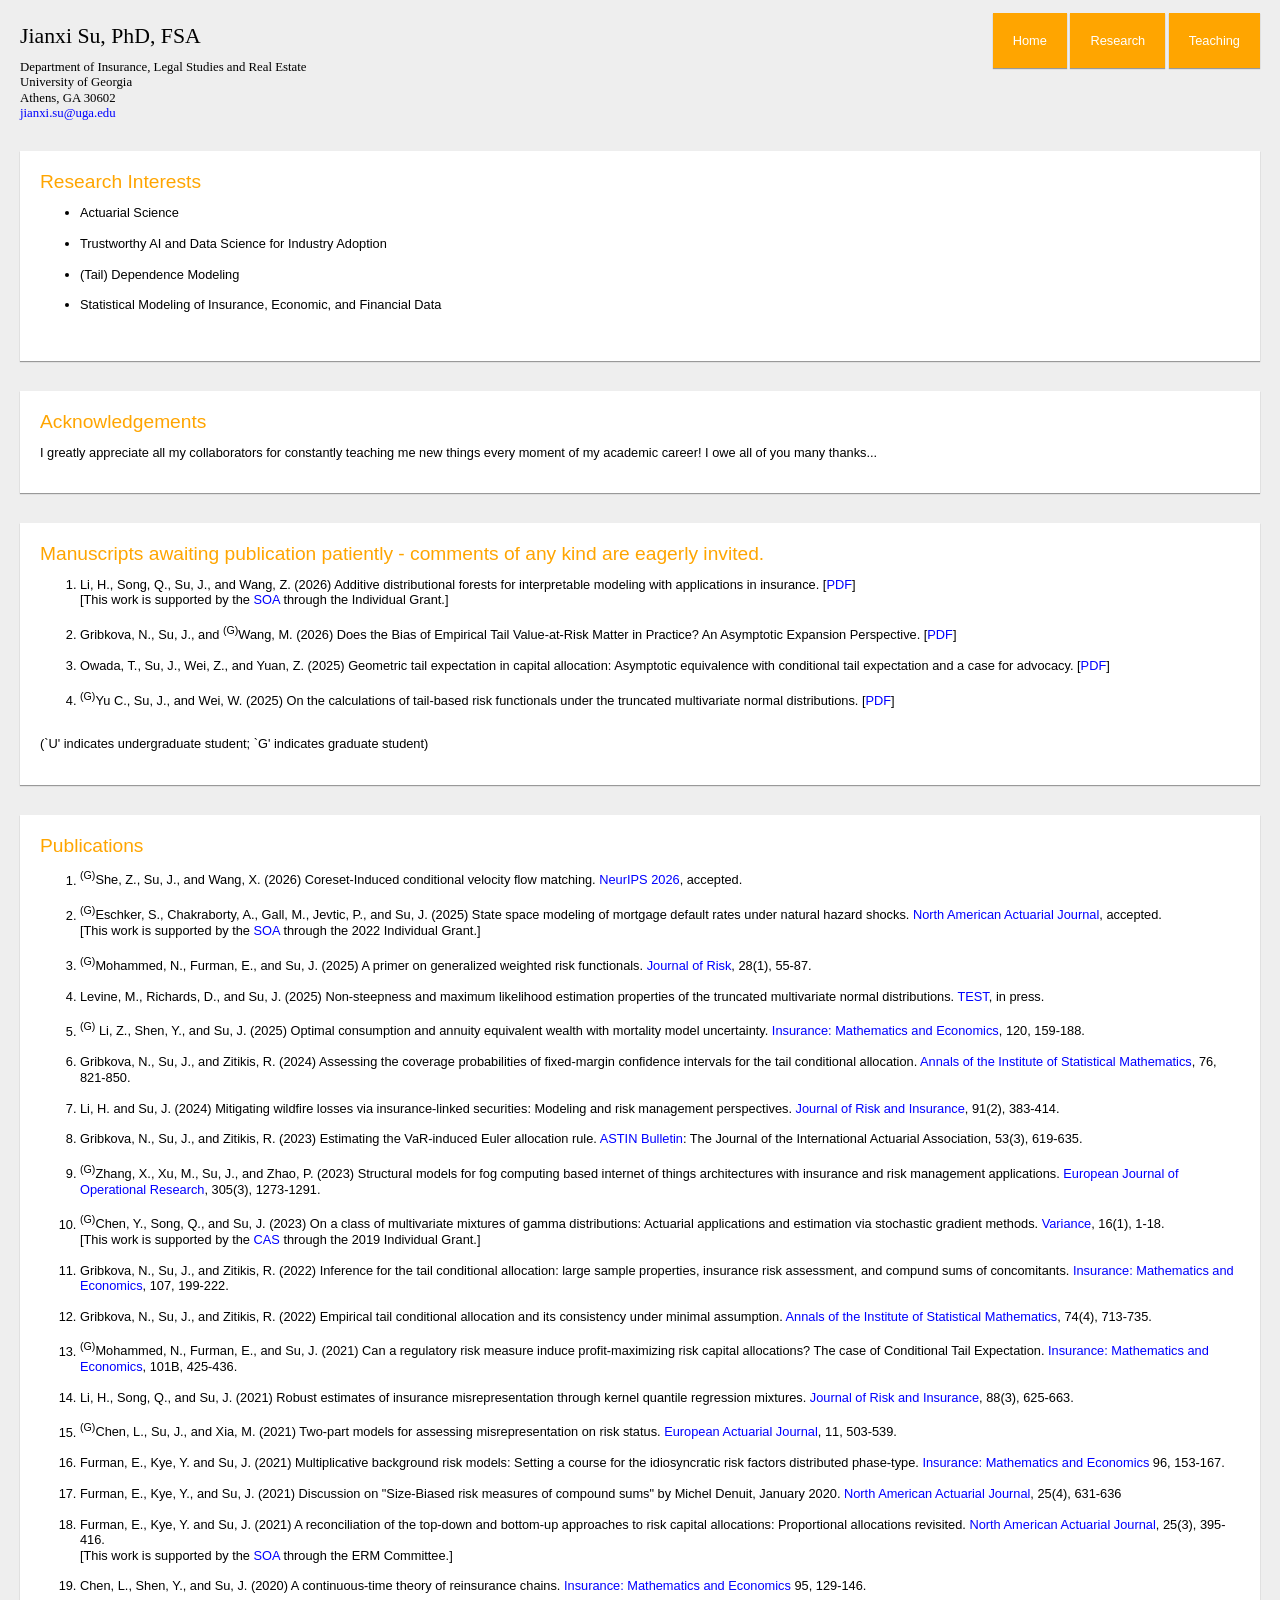
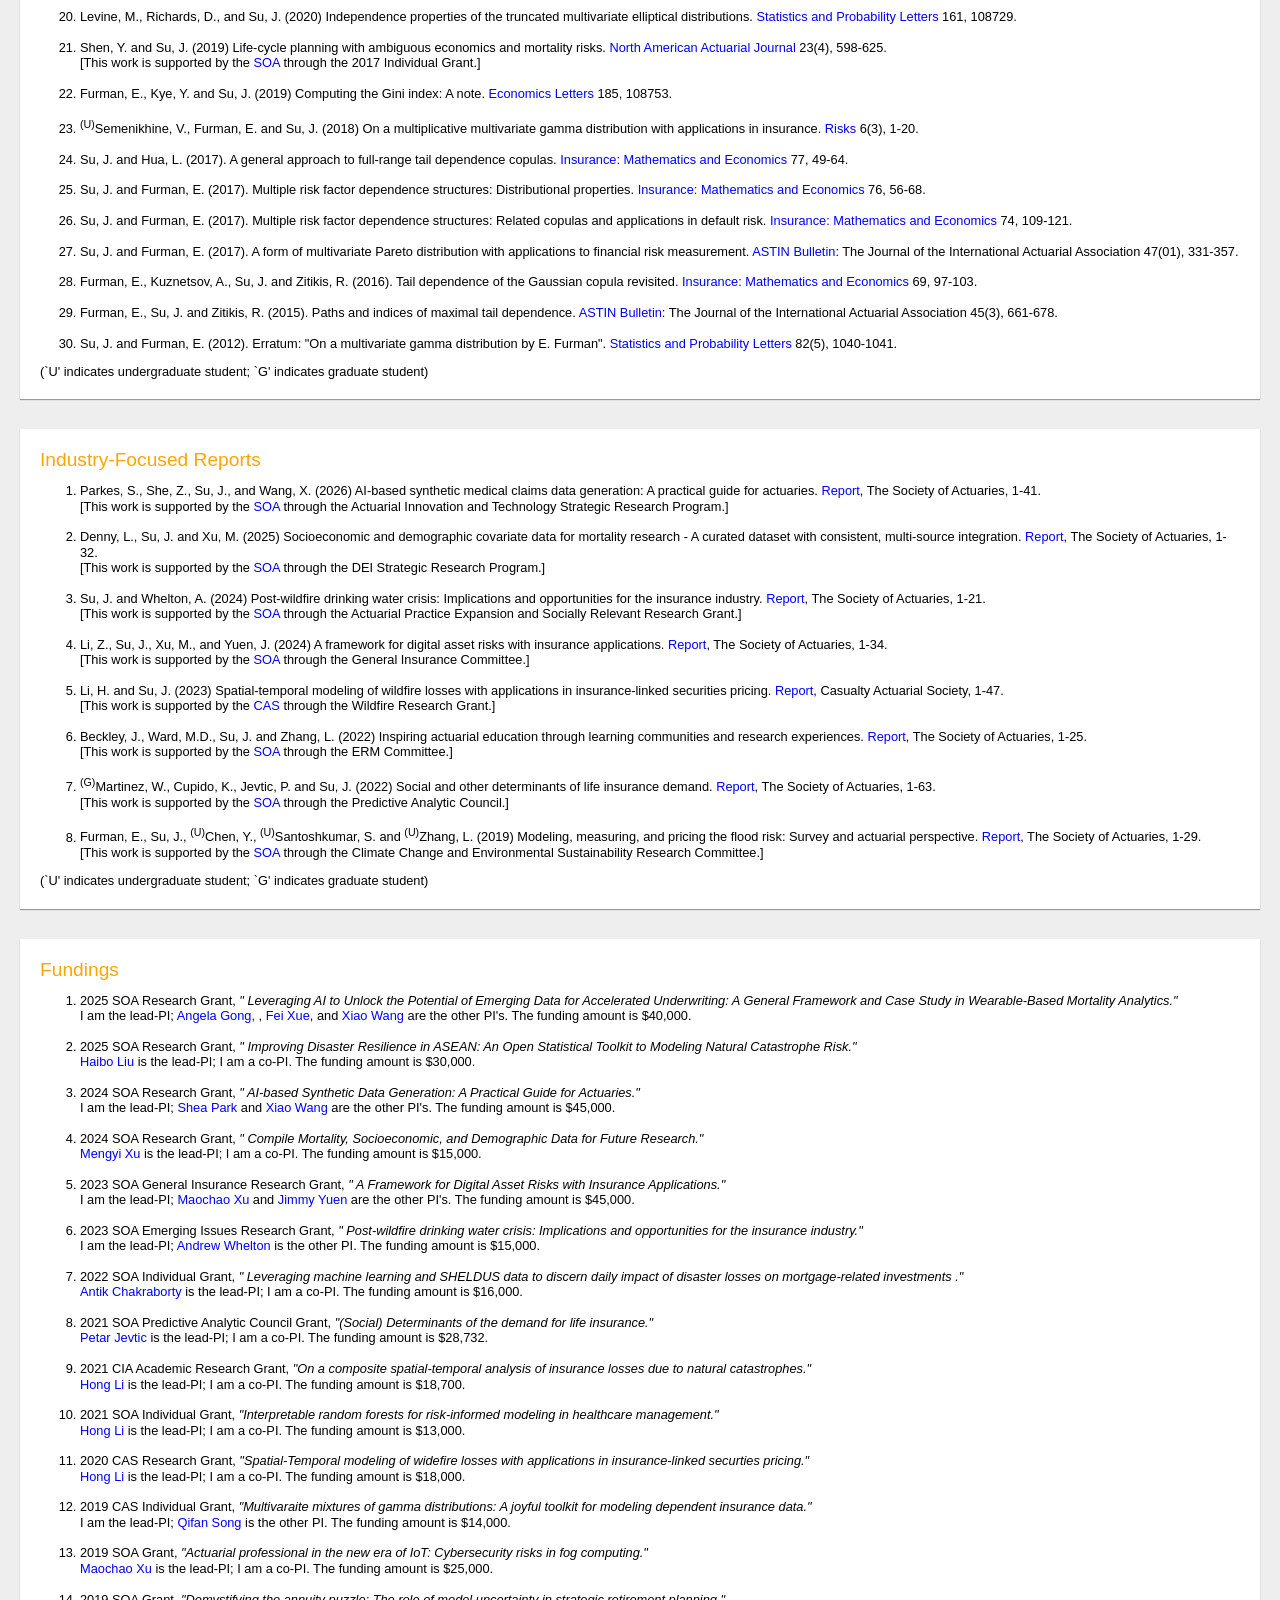
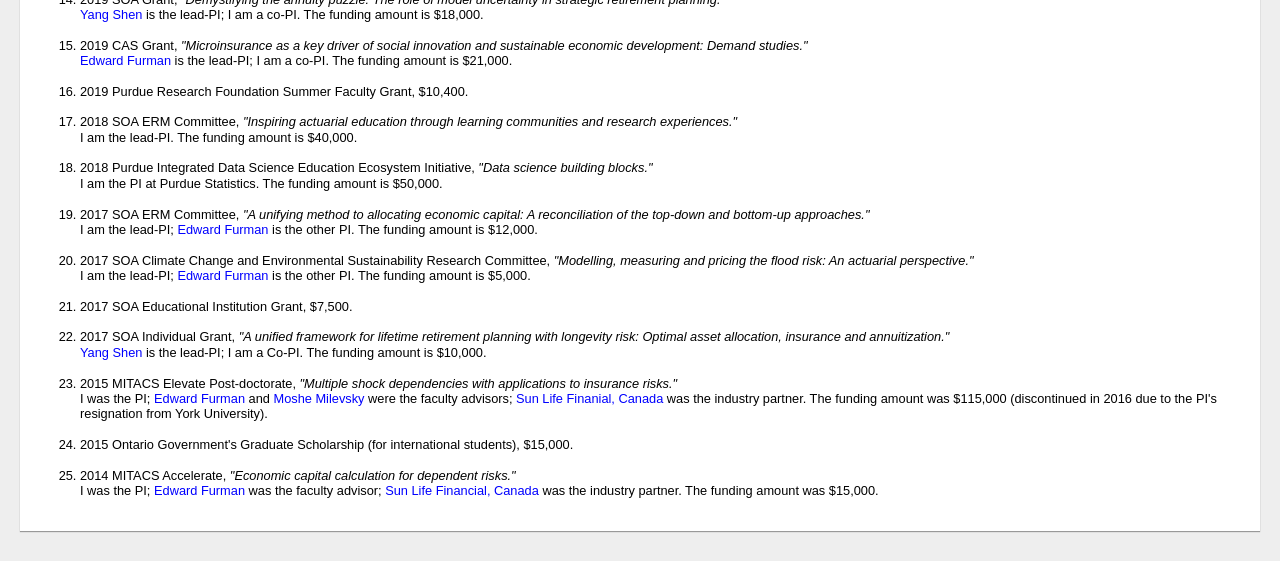
<file: research.html>
<!-- <html> -->
<head>

<!-- your webpage info goes here -->

    <title>Jianxi's Research Website</title>
	
	<meta name="author" content="Jianxi Su" />
	<meta name="description" content="" />

<!-- you should always add your stylesheet (css) in the head tag so that it starts loading before the page html is being displayed -->	
	<link rel="stylesheet" href="style.css" type="text/css" />
	
</head>

<body>
<!-- webpage content goes here in the body -->

	<div id="page">
		<div id="logo">
<h1>
<a href="https://www.terry.uga.edu/directory/jianxi-su/">
Jianxi Su, PhD, FSA
</a>
</h1>
Department of Insurance, Legal Studies and Real Estate
<br>
University of Georgia
<br>
Athens, GA 30602
<br>
<a href="mailto:jianxi.su@uga.edu"><font color="blue"> jianxi.su@uga.edu</font></a><br>
		</div>
		<div id="nav">
			<ul>
				<li class="orange"><a href="index.html">Home</a></li>
				<li class="orange"><a href="research.html">Research</a></li>
				<li class="orange"><a href="teaching.html">Teaching</a></li>
			</ul>	
		</div>


<div id="content">
			<h2>Research Interests</h2>
			<p>
<ul>
<li> Actuarial Science  </li><br>
<li> Trustworthy AI and Data Science for Industry Adoption </li><br>
<li> (Tail) Dependence Modeling </li><br>
<li> Statistical Modeling of Insurance, Economic, and Financial Data </li><br>

</ul>
</p>
</div>

<div id="content">
<h2>Acknowledgements </h2>
<p>
I greatly appreciate all my collaborators for constantly teaching me new things every moment of my academic career!  I owe all of you many thanks...
</p>
</div>

<div id="content">
<h2>Manuscripts awaiting publication patiently - comments of any kind are eagerly invited. </h2>
<p>
<ol>

<li> Li, H., Song, Q., Su, J., and Wang, Z. (2026) Additive distributional forests for interpretable modeling with
applications in insurance. <a href="ADF.pdf"> [<font color="blue">PDF</font>]</a> <br>
[This work is supported by the <a href="https://www.soa.org/"><font color="blue"> SOA</font></a> through the Individual Grant.] </li><br>

<li> Gribkova, N., Su, J., and <sup>(G)</sup>Wang, M. (2026) Does the Bias of Empirical Tail Value-at-Risk Matter in Practice? 
	An Asymptotic Expansion Perspective. <a href="TVaR_bias.pdf"> [<font color="blue">PDF</font>]</a>  </li><br>

<li> Owada, T., Su, J., Wei, Z., and Yuan, Z. (2025) Geometric tail expectation in capital allocation: Asymptotic equivalence with
conditional tail expectation and a case for advocacy. <a href="Asymptotics_GTE_Allocation.pdf"> [<font color="blue">PDF</font>]</a>  </li><br>

<li> <sup>(G)</sup>Yu C., Su, J., and Wei, W. 
(2025) On the calculations of tail-based risk functionals under the truncated
multivariate normal distributions. <a href="truncated_normal_allocations.pdf"> [<font color="blue">PDF</font>]</a>  </li><br>



</ol>
(`U' indicates undergraduate student; `G' indicates graduate student)
</p>
</div>

<div id="content">
<h2>Publications</h2>
<p>
<ol>

<li> <sup>(G)</sup>She, Z., Su, J., and Wang, X.
(2026) Coreset-Induced conditional velocity flow matching. <a href="https://neurips.cc/"><font color="blue"> NeurIPS 2026</font></a>, accepted.<br> </li><br>
	
<li> <sup>(G)</sup>Eschker, S., Chakraborty, A., Gall, M., Jevtic, P., and Su, J. 
(2025) State space modeling of mortgage default rates under natural hazard shocks. <a href="https://www.tandfonline.com/journals/uaaj20"><font color="blue"> North American Actuarial Journal</font></a>, accepted.<br>
[This work is supported by the <a href="https://www.soa.org/"><font color="blue"> SOA</font></a> through the 2022 Individual Grant.] </li><br>


<li> <sup>(G)</sup>Mohammed, N., Furman, E., and Su, J. 
(2025) A primer on generalized weighted risk functionals.  <a href="https://www.risk.net/journal-of-risk"><font color="blue"> Journal of Risk</font></a>, 28(1), 55-87. </li>
<br>

<li> Levine, M.,  Richards, D., and Su, J. (2025) Non-steepness and maximum likelihood
estimation properties of the truncated
multivariate normal distributions.  <a href="https://link.springer.com/journal/11749"><font color="blue"> TEST</font></a>, in press. </li>
<br>

<li><sup>(G)</sup> Li, Z.,  Shen, Y., and Su, J. (2025) Optimal consumption and annuity equivalent wealth with mortality model uncertainty. <a href="https://www.journals.elsevier.com/insurance-mathematics-and-economics/"><font color="blue"> Insurance: Mathematics and Economics</font></a>, 120, 159-188. </li><br>


<li> Gribkova, N.,  Su, J., and Zitikis, R. (2024) Assessing the coverage probabilities of fixed-margin confidence intervals for the tail conditional allocation. <a href="https://www.springer.com/journal/10463"><font color="blue"> Annals of the Institute of Statistical Mathematics</font></a>, 76, 821-850.<br>
</li><br>


<li> Li, H. and  Su, J. (2024) Mitigating wildfire losses via insurance-linked securities: Modeling and risk management perspectives. <a href="https://onlinelibrary.wiley.com/journal/15396975"><font color="blue"> Journal of Risk and Insurance</font></a>, 91(2), 383-414. </li><br>



<li> Gribkova, N.,  Su, J., and Zitikis, R. (2023) Estimating the VaR-induced Euler allocation rule. <a href="https://www.cambridge.org/core/journals/astin-bulletin-journal-of-the-iaa"><font color="blue"> ASTIN Bulletin</font></a>: The Journal of the International Actuarial Association, 53(3), 619-635. </li><br>


<li><sup>(G)</sup>Zhang, X., Xu, M., Su, J., and Zhao, P. (2023) Structural models for fog computing based internet of things architectures with insurance and risk management applications. <a href="https://www.journals.elsevier.com/european-journal-of-operational-research"><font color="blue"> European Journal of Operational Research</font></a>, 305(3), 1273-1291. </li><br>

<li><sup>(G)</sup>Chen, Y., Song, Q., and Su, J. (2023) On a class of multivariate mixtures of gamma distributions: Actuarial applications and estimation via stochastic gradient methods. <a href="https://variancejournal.org/"><font color="blue"> Variance</font></a>, 16(1), 1-18. <br>
[This work is supported by the <a href="https://www.casact.org/"><font color="blue"> CAS</font></a> through the 2019 Individual Grant.] </li><br>


<li> Gribkova, N.,  Su, J., and Zitikis, R. (2022) Inference for the tail conditional allocation: large sample properties, insurance risk assessment, and compund sums of concomitants. <a href="https://www.journals.elsevier.com/insurance-mathematics-and-economics/"><font color="blue"> Insurance: Mathematics and Economics</font></a>, 107, 199-222. </li><br>


<li>Gribkova, N.,  Su, J., and Zitikis, R. (2022) Empirical tail conditional allocation and its consistency under minimal assumption. <a href="https://www.springer.com/journal/10463"><font color="blue"> Annals of the Institute of Statistical Mathematics</font></a>, 74(4), 713-735.  </li><br>


<li><sup>(G)</sup>Mohammed, N., Furman, E., and Su, J. (2021) Can a regulatory risk measure induce profit-maximizing risk capital allocations? The case of Conditional Tail Expectation. <a href="https://www.journals.elsevier.com/insurance-mathematics-and-economics/"><font color="blue"> Insurance: Mathematics and Economics</font></a>, 101B, 425-436.  </li><br>


<li>Li, H.,  Song, Q., and Su, J. (2021) Robust estimates of insurance misrepresentation through kernel quantile regression mixtures. <a href="https://onlinelibrary.wiley.com/journal/15396975"><font color="blue"> Journal of Risk and Insurance</font></a>, 88(3), 625-663.  </li><br>

<li><sup>(G)</sup>Chen, L.,  Su, J., and Xia, M. (2021) Two-part models for assessing misrepresentation on risk status. <a href="https://www.springer.com/journal/13385/"><font color="blue"> European Actuarial Journal</font></a>, 11, 503-539.  </li><br>



<li>Furman, E., Kye, Y. and Su, J. (2021) Multiplicative background risk models: Setting a course for the idiosyncratic risk factors distributed phase-type. <a href="https://www.journals.elsevier.com/insurance-mathematics-and-economics/"><font color="blue"> Insurance: Mathematics and Economics</font></a> 96, 153-167.  </li><br>

<li>Furman, E.,  Kye, Y., and Su, J. (2021) 
Discussion on "Size-Biased risk measures of compound sums" by Michel
Denuit, January 2020. <a href="https://www.tandfonline.com/toc/uaaj20/current"><font color="blue"> North American Actuarial Journal</font></a>, 25(4), 631-636 </li><br>

<li>Furman, E., Kye, Y. and Su, J. (2021) A reconciliation of the top-down and bottom-up approaches to risk
capital allocations: Proportional allocations revisited. 
<a href="https://www.tandfonline.com/toc/uaaj20/current"><font color="blue"> North American Actuarial Journal</font></a>, 25(3), 395-416. <br>
[This work is supported by the <a href="https://www.soa.org/"><font color="blue"> SOA</font></a> through the ERM Committee.] </li><br>

<li>Chen, L.,  Shen, Y., and Su, J. (2020) A continuous-time theory of reinsurance chains. <a href="https://www.journals.elsevier.com/insurance-mathematics-and-economics/"><font color="blue"> Insurance: Mathematics and Economics</font></a> 95, 129-146. </li><br>

<li>Levine, M.,  Richards, D., and Su, J. (2020) Independence properties of the truncated multivariate elliptical distributions. <a href="truncated_elliptical_appl.pdf"> <a href="https://www.journals.elsevier.com/statistics-and-probability-letters/"><font color="blue"> Statistics and Probability Letters</font></a> 161, 108729.</li><br>
<li>Shen, Y. and Su, J. (2019) Life-cycle planning with ambiguous economics and mortality risks. <a href="https://www.tandfonline.com/toc/uaaj20/current"><font color="blue"> North American Actuarial Journal</font></a> 23(4), 598-625. <br>[This work is supported by the <a href="https://www.soa.org/"><font color="blue"> SOA</font></a> through the 2017 Individual Grant.]</li><br>
<li>Furman, E., Kye, Y. and Su, J. (2019) Computing the Gini index: A note. <a href="https://www.journals.elsevier.com/economics-letters"><font color="blue"> Economics Letters</font></a> 185, 108753. </li><br>
<li><sup>(U)</sup>Semenikhine, V., Furman, E. and Su, J. (2018) On a multiplicative multivariate gamma distribution with
applications in insurance. <a href="http://www.mdpi.com/journal/risks"><font color="blue"> Risks</font></a> 6(3), 1-20.</li><br>
<li> Su, J. and Hua, L. (2017).  A general approach to full-range tail dependence copulas. <a href="https://www.journals.elsevier.com/insurance-mathematics-and-economics/"><font color="blue"> Insurance: Mathematics and Economics</font></a> 77, 49-64.</li><br>
<li> Su, J. and Furman, E. (2017).  Multiple risk factor dependence structures: Distributional properties. <a href="https://www.journals.elsevier.com/insurance-mathematics-and-economics/"><font color="blue"> Insurance: Mathematics and Economics</font></a> 76, 56-68.</li><br>
<li> Su, J. and Furman, E. (2017). Multiple risk factor dependence structures: Related copulas and applications in default risk. <a href="https://www.journals.elsevier.com/insurance-mathematics-and-economics/"><font color="blue"> Insurance: Mathematics and Economics</font></a> 74, 109-121.</li><br>
<li> Su, J. and Furman, E. (2017). A form of multivariate Pareto distribution with applications to financial risk measurement. <a href="https://www.cambridge.org/core/journals/astin-bulletin-journal-of-the-iaa"><font color="blue"> ASTIN Bulletin</font></a>: The Journal of the International Actuarial Association
 47(01), 331-357.</li><br>
<li> Furman, E., Kuznetsov, A., Su, J. and Zitikis, R. (2016). Tail dependence of the Gaussian
copula revisited. <a href="https://www.journals.elsevier.com/insurance-mathematics-and-economics/"><font color="blue"> Insurance: Mathematics and Economics</font></a> 69, 97-103.</li><br>
<li> Furman, E., Su, J. and Zitikis, R. (2015). Paths and indices of maximal tail dependence. <a href="https://www.cambridge.org/core/journals/astin-bulletin-journal-of-the-iaa"><font color="blue"> ASTIN Bulletin</font>: The Journal of the International Actuarial Association </a>
45(3), 661-678.</li><br>
<li> Su, J. and Furman, E. (2012). Erratum: "On a multivariate gamma distribution by E. Furman". <a href="https://www.journals.elsevier.com/statistics-and-probability-letters/"><font color="blue"> Statistics and Probability Letters</font></a> 82(5), 1040-1041. </li>
</ol>
</p>
(`U' indicates undergraduate student; `G' indicates graduate student)
</div>

<div id="content">
<h2>Industry-Focused Reports</h2>
<p>
<ol>

<li> Parkes, S., She, Z., Su, J., and Wang, X. (2026) AI-based synthetic medical claims data generation: A practical guide for actuaries. 
	<a href="https://www.soa.org/resources/research-reports/2026/synthetic-medical-claims-data/"><font color="blue">  Report</font></a>, The Society of Actuaries,  1-41. 
	<br>[This work is supported by the <a href="https://www.soa.org/"><font color="blue"> SOA</font></a> through the Actuarial Innovation and Technology
Strategic Research Program.]</li>
<br>
	
<li> Denny, L., Su, J. and Xu, M. (2025) Socioeconomic and demographic covariate data for mortality research - A curated dataset with consistent, multi-source integration. 
	<a href="https://www.soa.org/resources/research-reports/2025/socioeconomic-demographic-covariates/"><font color="blue">  Report</font></a>, The Society of Actuaries,  1-32. 
	<br>[This work is supported by the <a href="https://www.soa.org/"><font color="blue"> SOA</font></a> through the DEI Strategic Research Program.]</li>
<br>

<li> Su, J. and Whelton, A. (2024) Post-wildfire drinking water crisis: Implications and opportunities for the insurance industry. 
	<a href="https://www.soa.org/resources/research-reports/2024/wildfire-drinking-water-crisis/"><font color="blue">  Report</font></a>, The Society of Actuaries,  1-21. 
	<br>[This work is supported by the <a href="https://www.soa.org/"><font color="blue"> SOA</font></a> through the Actuarial Practice Expansion and Socially Relevant Research Grant.]</li>
<br>
	
<li> Li, Z., Su, J., Xu, M., and Yuen, J. (2024) A framework for digital asset risks with insurance applications. 
	<a href="https://www.soa.org/resources/research-reports/2024/digital-asset-risks-framework/"><font color="blue">  Report</font></a>, The Society of Actuaries,  1-34. 
	<br>[This work is supported by the <a href="https://www.soa.org/"><font color="blue"> SOA</font></a> through the General Insurance Committee.]</li>
<br>


<li> Li, H. and Su, J. (2023) Spatial-temporal modeling of wildfire losses with applications in insurance-linked securities pricing.
	<a href="https://www.casact.org/sites/default/files/2023-01/RP_SpatTempModWFire.pdf"><font color="blue">  Report</font></a>, Casualty Actuarial Society, 1-47. <br>[This work is supported by the <a href="https://www.casact.org/"><font color="blue"> CAS</font></a> through the Wildfire Research Grant.]</li>
<br>
	
<li> Beckley, J., Ward, M.D., Su, J. and Zhang, L. (2022) Inspiring actuarial education through learning communities and research experiences. 
	<a href="https://www.soa.org/resources/research-reports/2022/inspiring-act-education/"><font color="blue">  Report</font></a>, The Society of Actuaries,  1-25. <br>
	[This work is supported by the <a href="https://www.soa.org/"><font color="blue"> SOA</font></a> through the ERM Committee.]</li>
<br>


<li> <sup>(G)</sup>Martinez, W., Cupido, K., Jevtic, P. and Su, J. (2022) Social and other determinants of life insurance demand.
	<a href="https://www.soa.org/resources/research-reports/2022/determinants-life-insurance/"><font color="blue">  Report</font></a>, The Society of Actuaries,  1-63. <br>
	[This work is supported by the <a href="https://www.soa.org/"><font color="blue"> SOA</font></a> through the Predictive Analytic Council.]</li>
<br>


<li> Furman, E., Su, J., <sup>(U)</sup>Chen, Y., <sup>(U)</sup>Santoshkumar, S. and <sup>(U)</sup>Zhang, L. (2019) Modeling, measuring, and pricing the flood risk: Survey and actuarial perspective. 
	<a href="https://www.soa.org/resources/research-reports/2019/flood-risk/"><font color="blue">  Report</font></a>, The Society of Actuaries, 1-29. <br>[This work is supported by the <a href="https://www.soa.org/"><font color="blue"> SOA</font></a> through the Climate Change and Environmental Sustainability Research Committee.]</li>
</ol>
</p>
(`U' indicates undergraduate student; `G' indicates graduate student)
</div>

<div id="content">
<h2>Fundings</h2>

			<p>
<ol>

<li> 2025 SOA Research Grant, <em>"
 Leveraging AI to Unlock the Potential of Emerging Data for Accelerated Underwriting: A General Framework and Case Study in Wearable-Based Mortality Analytics."</em>
<br>
I am the lead-PI;
<a href="https://www.linkedin.com/in/angela-g-546162127/"><font color="blue"> Angela Gong, </font></a>, <a href="https://feixue-stat.github.io"><font color="blue"> Fei Xue</font></a>, and <a href="https://www.stat.purdue.edu/~wangxiao/"><font color="blue"> Xiao Wang</font></a> are the other PI's.  The funding amount is $40,000.</li>
<br>

<li> 2025 SOA Research Grant, <em>"
 Improving Disaster Resilience in ASEAN: An Open Statistical Toolkit to Modeling Natural Catastrophe Risk."</em>
<br>
<a href="https://sites.google.com/view/haiboliu"><font color="blue"> Haibo Liu</font></a> is the lead-PI; I am a co-PI.  The funding amount is $30,000.</li>
<br>

<li> 2024 SOA Research Grant, <em>"
 AI-based Synthetic Data Generation: A Practical Guide for Actuaries."</em>
<br>
I am the lead-PI;
<a href="https://www.milliman.com/en/consultants/parkes-shea"><font color="blue"> Shea Park </font></a> and <a href="https://www.stat.purdue.edu/~wangxiao/"><font color="blue"> Xiao Wang</font></a> are the other PI's.  The funding amount is $45,000.</li>
<br>

<li> 2024 SOA Research Grant, <em>"
 Compile Mortality, Socioeconomic, and Demographic Data for Future Research."</em>
<br>
<a href="https://sites.google.com/view/mxu/home"><font color="blue"> Mengyi Xu</font></a> is the lead-PI; I am a co-PI.  The funding amount is $15,000.</li>
<br>

<li> 2023 SOA General Insurance Research Grant, <em>"
 A Framework for Digital Asset Risks with Insurance Applications."</em>
<br>
I am the lead-PI;
<a href="https://about.illinoisstate.edu/mxu2/"><font color="blue"> Maochao Xu</font></a> and <a href="https://ca.linkedin.com/in/yuen-jimmy"><font color="blue"> Jimmy Yuen</font></a> are the other PI's.  The funding amount is $45,000.</li>
<br>



<li> 2023 SOA Emerging Issues Research Grant, <em>"
 Post-wildfire drinking water crisis: Implications and opportunities for the
insurance industry."</em>
<br>
I am the lead-PI;
<a href="https://engineering.purdue.edu/EEE/People/ptProfile?resource_id=110359"><font color="blue"> Andrew Whelton</font></a> is the other PI.  The funding amount is $15,000.</li>
<br>


<li> 2022 SOA Individual Grant, <em>"
 Leveraging machine learning and SHELDUS data to discern daily impact of disaster losses on mortgage-related investments ."</em>
<br>
<a href="https://antik015.github.io/"><font color="blue"> Antik Chakraborty</font></a> is the lead-PI; I am a co-PI.  The funding amount is $16,000.</li>
<br>


<li> 2021 SOA Predictive Analytic Council Grant, <em>"(Social) Determinants of the demand for life insurance."</em>
<br>
<a href="https://asu.pure.elsevier.com/en/persons/petar-jevtic"><font color="blue"> Petar Jevtic</font></a> is the lead-PI; I am a co-PI.  The funding amount is $28,732.</li>
<br>


<li> 2021 CIA Academic Research Grant, <em>"On a composite spatial-temporal analysis of insurance losses due to natural catastrophes."</em>
<br>
<a href="https://hongliecon.weebly.com/"><font color="blue"> Hong Li</font></a> is the lead-PI; I am a co-PI.  The funding amount is $18,700.</li>
<br>

<li> 2021 SOA Individual Grant, <em>"Interpretable random forests for risk-informed modeling in healthcare management."</em>
<br>
<a href="https://hongliecon.weebly.com/"><font color="blue"> Hong Li</font></a> is the lead-PI; I am a co-PI.  The funding amount is $13,000.</li>
<br>


<li> 2020 CAS Research Grant, <em>"Spatial-Temporal modeling of widefire losses with applications in insurance-linked securties pricing."</em>
<br>
<a href="https://hongliecon.weebly.com/"><font color="blue"> Hong Li</font></a> is the lead-PI; I am a co-PI.  The funding amount is $18,000.</li>
<br>


<li> 2019 CAS Individual Grant, <em>"Multivaraite mixtures of gamma distributions: A joyful toolkit for modeling dependent insurance data."</em>
<br>
I am the lead-PI; <a href="https://www.stat.purdue.edu/~qfsong/"><font color="blue"> Qifan Song</font></a> is the other PI. The funding amount is $14,000.
</li>
<br>

<li> 2019 SOA Grant, <em>"Actuarial professional in the new era of IoT: Cybersecurity risks in fog computing."</em>
<br>
<a href="http://my.ilstu.edu/~mxu2/"><font color="blue"> Maochao Xu</font></a> is the lead-PI; I am a co-PI.  The funding amount is $25,000.
</li>
<br>


<li> 2019 SOA Grant, <em>"Demystifying the annuity puzzle: The role of model uncertainty
in strategic retirement planning."</em>
<br>
<a href="http://yangshen.blog.yorku.ca/"><font color="blue"> Yang Shen</font></a> is the lead-PI; I am a co-PI.  The funding amount is $18,000.
</li>
<br>

<li> 2019 CAS Grant, <em>"Microinsurance as a key driver of social innovation and sustainable economic development: Demand studies."</em>
<br>
<a href="http://www.math.yorku.ca/~efurman"><font color="blue"> Edward Furman</font></a> is the lead-PI; I am a co-PI.  The funding amount is $21,000.
</li>
<br>
<li> 2019 Purdue Research Foundation Summer Faculty Grant, $10,400.
</li>
<br>
<li> 2018 SOA ERM Committee, <em>"Inspiring actuarial education through learning communities and research experiences."</em>
<br>
I am the lead-PI.  The funding amount is $40,000.
</li>
<br>
<li> 2018 Purdue Integrated Data Science Education Ecosystem Initiative, <em>"Data science building blocks."</em>
<br>
I am the PI at Purdue Statistics.  The funding amount is $50,000.
</li>
<br>
<li> 2017 SOA ERM Committee, <em>"A unifying method to allocating economic capital: A reconciliation of the top-down and bottom-up approaches."</em>
<br>
I am the lead-PI; <a href="http://www.math.yorku.ca/~efurman"><font color="blue"> Edward Furman</font></a> is the other PI. The funding amount is $12,000.
</li>
<br>

<li> 2017 SOA Climate Change and Environmental Sustainability Research Committee, <em>"Modelling, measuring and pricing the flood risk: An actuarial perspective."</em>
<br>
I am the lead-PI; <a href="http://www.math.yorku.ca/~efurman"><font color="blue"> Edward Furman</font></a> is the other PI.  The funding amount is $5,000.
</li>
<br>
<li> 2017 SOA Educational Institution Grant, $7,500.
</li>
<br>
<li> 2017 SOA Individual Grant, <em>"A unified framework for lifetime retirement planning with longevity risk: Optimal asset allocation, insurance and annuitization."</em>
<br>
<a href="http://yangshen.blog.yorku.ca/"><font color="blue"> Yang Shen</font></a> is the lead-PI; I am a Co-PI.  The funding amount is $10,000.
</li>
<br>
<li>2015 MITACS Elevate Post-doctorate,  <em>"Multiple shock dependencies with applications to insurance risks."</em>
<br>
I was the PI; <a href="http://www.math.yorku.ca/~efurman"><font color="blue"> Edward Furman</font></a> and <a href="http://milevsky.info.yorku.ca"><font color="blue"> Moshe Milevsky</font></a> were the faculty advisors; <a href="https://www.sunlife.ca"> <font color="blue"> Sun Life Finanial, Canada</font></a> was the industry partner. The funding amount was $115,000 (discontinued in 2016 due to the PI's resignation from York University).</li>
<br>

<li>2015 Ontario Government's Graduate Scholarship (for international students), $15,000. </li>
<br>
<li>2014 MITACS Accelerate,  <em>"Economic capital calculation for dependent risks."</em>
<br>
I was the PI; <a href="http://www.math.yorku.ca/~efurman"><font color="blue"> Edward Furman</font></a> was the faculty advisor; <a href="https://www.sunlife.ca"> <font color="blue"> Sun Life Financial, Canada</font></a> was the industry partner. The funding amount was $15,000.</li>
</ol>
</p>
</div>


</body>
</html>
</file>
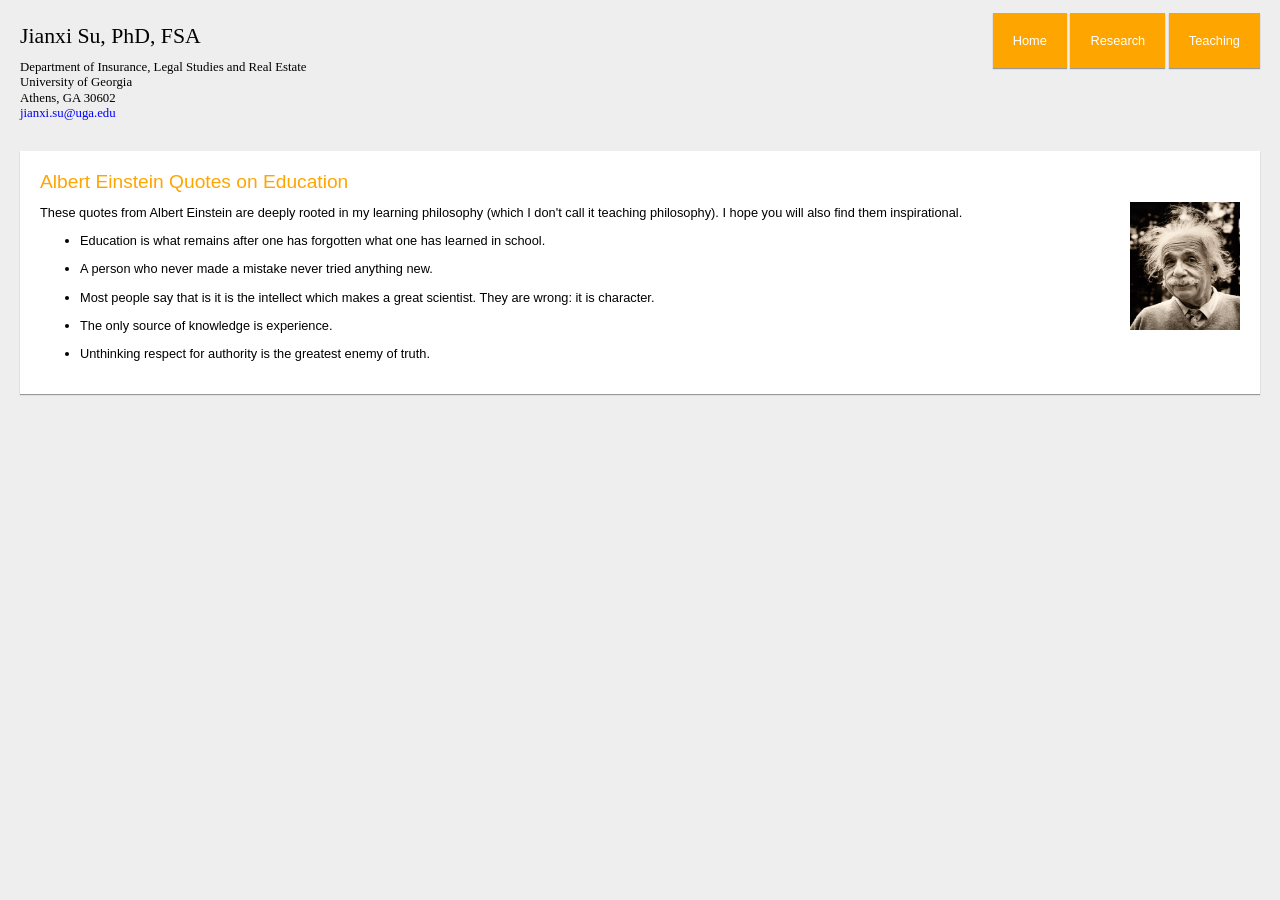
<file: teaching.html>
<html>
<head>

<!-- your webpage info goes here -->

    <title>Jianxi's Teaching Website</title>
	
	<meta name="author" content="Jianxi Su" />
	<meta name="description" content="" />

<!-- you should always add your stylesheet (css) in the head tag so that it starts loading before the page html is being displayed -->	
	<link rel="stylesheet" href="style.css" type="text/css" />
	
</head>

<!-- webpage content goes here in the body -->

	<div id="page">
		<div id="logo">
<h1>
<a href="https://www.terry.uga.edu/directory/jianxi-su/">
Jianxi Su, PhD, FSA
</a>
</h1>
Department of Insurance, Legal Studies and Real Estate
<br>
University of Georgia
<br>
Athens, GA 30602
<br>
<a href="mailto:jianxi.su@uga.edu"><font color="blue"> jianxi.su@uga.edu</font></a><br>
		</div>
		<div id="nav">
			<ul>
				<li class="orange"><a href="index.html">Home</a></li>
				<li class="orange"><a href="research.html">Research</a></li>
				<li class="orange"><a href="teaching.html">Teaching</a></li>
			</ul>	
		</div>


<div id="content">
<h2>Albert Einstein Quotes on Education</h2>

<IMG SRC="Einstein_Albert.jpg" alt="Einstein Albert" style="width:110px;height:128px" ALIGN="right">
<p>
These quotes from Albert Einstein are deeply rooted in my learning philosophy (which I don't call it teaching philosophy).  I hope you will also find them inspirational.
</p>
<ul>
<li><p> Education is what remains after one has forgotten what one has learned in school. </p></li>

<li> <p>A person who never made a mistake never tried anything new. </p></li>

<li> <p>Most people say that is it is the intellect which makes a great scientist. They are wrong: it is character. </p></li>

<li><p>The only source of knowledge is experience.</p> </li>

<li><p>Unthinking respect for authority is the greatest enemy of truth.</p></li>

</ul>

</div>



</body>
</html>
</file>
<file: style.css>
/*
* multi-line comment
*/
p{ line-height: 1.2em;}
h1, h2, h3, h4{
    color: orange;
	font-weight: normal;
	line-height: 1.1em;
	margin: 0 0 .5em 0;
}
h1{ font-size: 1.7em; }
h2{ font-size: 1.5em; }
a{
	color: black;
	text-decoration: none;
}
	a:hover,
	a:active{ text-decoration: underline; }

/* you can structure your code's white space so that it is as readable for when you come back in the future or for other people to read and edit quickly */

body{
    font-family: arial; font-size: 80%; line-height: 1.2em; width: 100%; margin: 0; background: #eee;
    font-weight: normal;
}
/* you can but your code all in one line like above */
#page{ margin: 20px; }

/* or on different lines like below */
#logo{
	width: 35%;
	margin-top: 5px;
	font-family: georgia;
	display: inline-block;
}
/* but try and be as consist possible */
#nav{
	width: 60%;
	display: inline-block;
	text-align: right;
	float: right;
}
	#nav ul{}
		#nav ul li{
			display: inline-block;
			height: 62px;
		}
			#nav ul li a{
				padding: 20px;
				background: orange;
				color: white;
			}
			#nav ul li a:hover{
				background-color: #ffb424;
				box-shadow: 0px 1px 1px #666;
			}
			#nav ul li a:active{ background-color: #ff8f00; }
				#nav ul li.red a{
					background-color: red;
				}
				#nav ul li.orange a{
					background-color: orange;
				}
				#nav ul li.yellow a{
					background-color: yellow;
				}
				
#content{
	margin: 30px 0;
	background: white;
	padding: 20px;
	clear: both;
}
#footer{
	border-bottom: 1px #ccc solid;
	margin-bottom: 10px;
}
	#footer p{
		text-align: right;
		text-transform: uppercase;
		font-size: 80%;
		color: grey;
	}

/* multiple styles seperated by a , */
#content,
ul li a{ box-shadow: 0px 1px 1px #999; }
</file>
